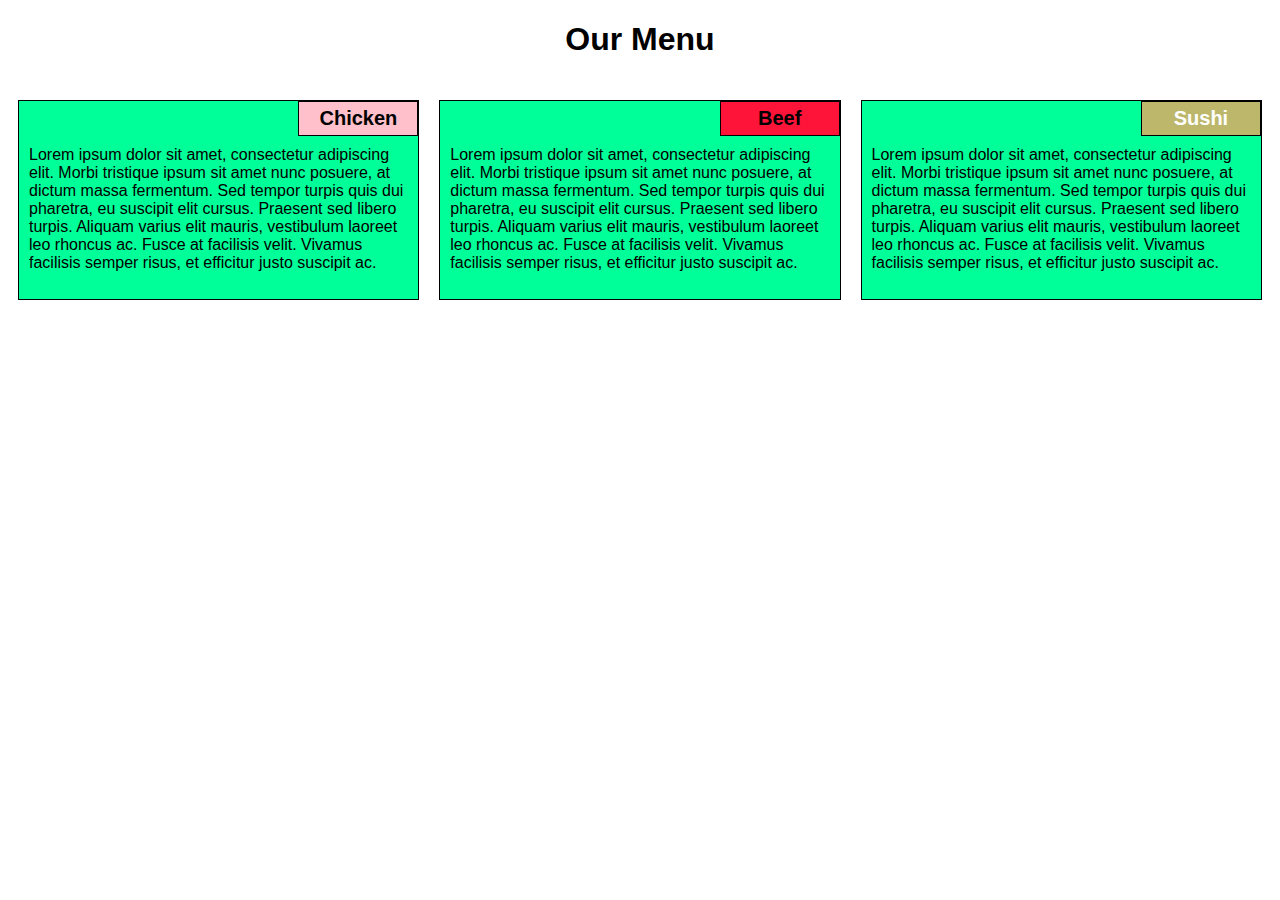
<file: module2/index.html>
<!DOCTYPE html>
<html>
  <head>
    <meta charset="utf-8" />

    <meta name="viewport" content="width=device-width, initial-scale=1" />

    <link rel="stylesheet" type="text/css" href="style.css" />
    <title>Module 2 Solution</title>
  </head>
  <body>
    <h1>Our Menu</h1>
    <div class="row">
      <div class="container col-lg-4 col-md-6 col-sm-12">
        <section>
          <div id="chicken">Chicken</div>
          <p>
            Lorem ipsum dolor sit amet, consectetur adipiscing elit. Morbi
            tristique ipsum sit amet nunc posuere, at dictum massa fermentum.
            Sed tempor turpis quis dui pharetra, eu suscipit elit cursus.
            Praesent sed libero turpis. Aliquam varius elit mauris, vestibulum
            laoreet leo rhoncus ac. Fusce at facilisis velit. Vivamus facilisis
            semper risus, et efficitur justo suscipit ac.
          </p>
        </section>
      </div>
      <div class="container col-lg-4 col-md-6 col-sm-12">
        <section>
          <div id="beef">Beef</div>
          <p>
            Lorem ipsum dolor sit amet, consectetur adipiscing elit. Morbi
            tristique ipsum sit amet nunc posuere, at dictum massa fermentum.
            Sed tempor turpis quis dui pharetra, eu suscipit elit cursus.
            Praesent sed libero turpis. Aliquam varius elit mauris, vestibulum
            laoreet leo rhoncus ac. Fusce at facilisis velit. Vivamus facilisis
            semper risus, et efficitur justo suscipit ac.
          </p>
        </section>
      </div>
      <div class="container col-lg-4 col-md-6 col-sm-12">
        <section>
          <div id="sushi">Sushi</div>
          <p>
            Lorem ipsum dolor sit amet, consectetur adipiscing elit. Morbi
            tristique ipsum sit amet nunc posuere, at dictum massa fermentum.
            Sed tempor turpis quis dui pharetra, eu suscipit elit cursus.
            Praesent sed libero turpis. Aliquam varius elit mauris, vestibulum
            laoreet leo rhoncus ac. Fusce at facilisis velit. Vivamus facilisis
            semper risus, et efficitur justo suscipit ac.
          </p>
        </section>
      </div>
    </div>
  </body>
</html>
</file>
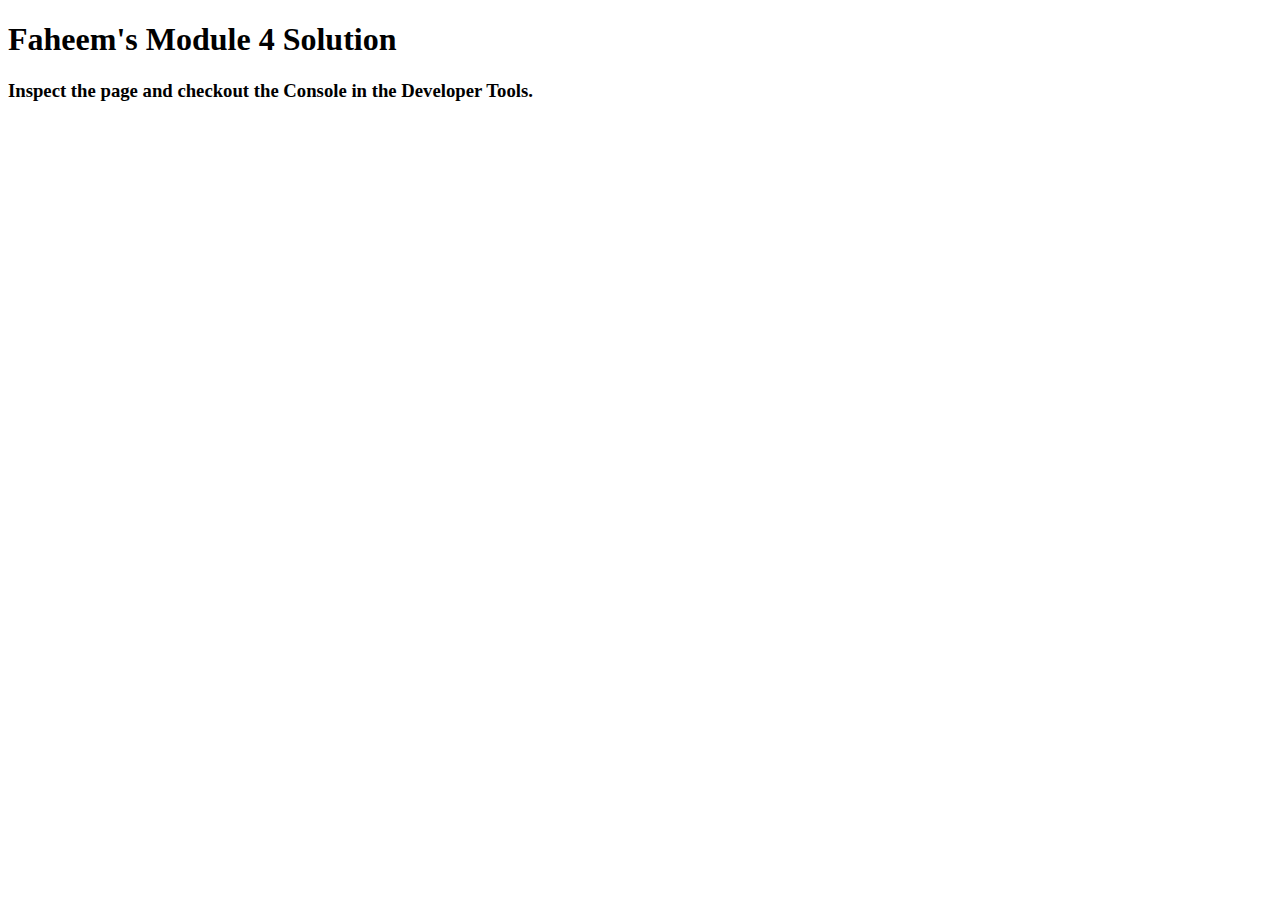
<file: module4/index.html>
<!DOCTYPE html>
<html>
<head>
  <meta charset="utf-8">
  <title>Module 4 Solution</title>
  <script>
    var names = []; // DO NOT REMOVE
  </script>
  <script src="SpeakHello.js"></script>
  <script src="SpeakGoodBye.js"></script>
  <script src="script.js"></script>
</head>
<body>
  <h1>Faheem's Module 4 Solution</h1>
  <h3>Inspect the page and checkout the Console in the Developer Tools.</h3>
</body>
</html>
</file>
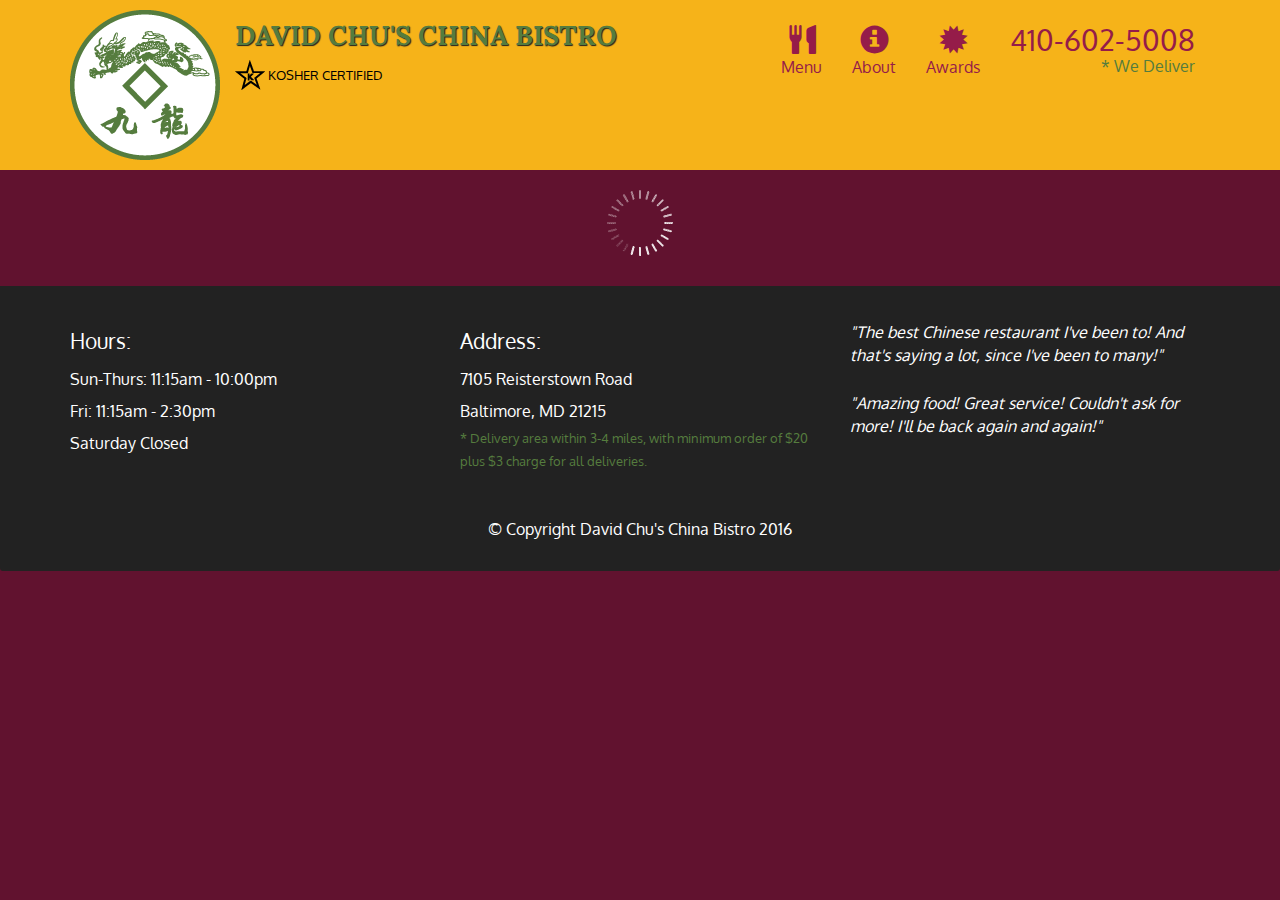
<file: module5/index.html>
<!doctype html>
<html lang="en">
  <head>
    <meta charset="utf-8">
    <meta http-equiv="X-UA-Compatible" content="IE=edge">
    <meta name="viewport" content="width=device-width, initial-scale=1">
    <title>David Chu's China Bistro</title>
    <link rel="stylesheet" href="css/bootstrap.min.css">
    <link rel="stylesheet" href="css/styles.css">
    <link href='https://fonts.googleapis.com/css?family=Oxygen:400,300,700' rel='stylesheet' type='text/css'>
    <link href='https://fonts.googleapis.com/css?family=Lora' rel='stylesheet' type='text/css'>
  </head>
<body>
  <header>
    <nav id="header-nav" class="navbar navbar-default">
      <div class="container">
        <div class="navbar-header">
          <a href="index.html" class="pull-left visible-md visible-lg">
            <div id="logo-img" alt="Logo image"></div>
          </a>

          <div class="navbar-brand">
            <a href="index.html"><h1>David Chu's China Bistro</h1></a>
            <p>
              <img src="images/star-k-logo.png" alt="Kosher certification">
              <span>Kosher Certified</span>
            </p>
          </div>

          <button id="navbarToggle" type="button" class="navbar-toggle collapsed" data-toggle="collapse" data-target="#collapsable-nav" aria-expanded="false">
            <span class="sr-only">Toggle navigation</span>
            <span class="icon-bar"></span>
            <span class="icon-bar"></span>
            <span class="icon-bar"></span>
          </button>
        </div>
        
        <div id="collapsable-nav" class="collapse navbar-collapse">
           <ul id="nav-list" class="nav navbar-nav navbar-right">
            <li id="navHomeButton" class="visible-xs active">
              <a href="index.html">
                <span class="glyphicon glyphicon-home"></span> Home</a>
            </li>
            <li id="navMenuButton">
              <a href="#" onclick="$dc.loadMenuCategories();">
                <span class="glyphicon glyphicon-cutlery"></span><br class="hidden-xs"> Menu</a>
            </li>
            <li>
              <a href="#">
                <span class="glyphicon glyphicon-info-sign"></span><br class="hidden-xs"> About</a>
            </li>
            <li>
              <a href="#">
                <span class="glyphicon glyphicon-certificate"></span><br class="hidden-xs"> Awards</a>
            </li>
            <li id="phone" class="hidden-xs">
              <a href="tel:410-602-5008">
                <span>410-602-5008</span></a><div>* We Deliver</div>
            </li>
          </ul><!-- #nav-list -->
        </div><!-- .collapse .navbar-collapse -->
      </div><!-- .container -->
    </nav><!-- #header-nav -->
  </header>

  <div id="call-btn" class="visible-xs">
    <a class="btn" href="tel:410-602-5008">
    <span class="glyphicon glyphicon-earphone"></span>
    410-602-5008
    </a>
  </div>
  <div id="xs-deliver" class="text-center visible-xs">* We Deliver</div>

  <div id="main-content" class="container"></div>

  <footer class="panel-footer">
    <div class="container">
      <div class="row">
        <section id="hours" class="col-sm-4">
          <span>Hours:</span><br>
          Sun-Thurs: 11:15am - 10:00pm<br>
          Fri: 11:15am - 2:30pm<br>
          Saturday Closed
          <hr class="visible-xs">
        </section>
        <section id="address" class="col-sm-4">
          <span>Address:</span><br>
          7105 Reisterstown Road<br>
          Baltimore, MD 21215
          <p>* Delivery area within 3-4 miles, with minimum order of $20 plus $3 charge for all deliveries.</p>
          <hr class="visible-xs">
        </section>
        <section id="testimonials" class="col-sm-4">
          <p>"The best Chinese restaurant I've been to! And that's saying a lot, since I've been to many!"</p>
          <p>"Amazing food! Great service! Couldn't ask for more! I'll be back again and again!"</p>
        </section>
      </div>
      <div class="text-center">&copy; Copyright David Chu's China Bistro 2016</div>
    </div>
  </footer>

  <!-- jQuery (Bootstrap JS plugins depend on it) -->
  <script src="js/jquery-2.1.4.min.js"></script>
  <script src="js/bootstrap.min.js"></script>
  <script src="js/ajax-utils.js"></script>
  <script src="js/script.js"></script>
</body>
</html>
</file>
<file: module2/style.css>
* {
  box-sizing: border-box;
}

h1 {
  text-align: center;
  font-family: sans-serif;
}

p {
  padding: 10px;
  margin: 0;
}

section {
  border: 1px solid black;
  background-color: #00ff99;
  width: 100%;
  height: 200px;
  font-family: Helvetica;
  color: black;
  position: relative;
  overflow: auto;
}
.container {
  border: none;
  margin-left: auto;
  margin-right: auto;
  margin-top: 10px;
  margin-bottom: 10px;
  padding: 10px;
}

#chicken {
  border: 1px solid black;
  width: 30%;
  text-align: center;
  margin-left: 70%;
  font-family: Georgia, sans-serif;
  font-weight: bold;
  font-size: 125%;
  margin-bottom: 0;
  margin-top: 0;
  padding: 5px;
  background-color: pink;
}

#beef {
  border: 1px solid black;
  width: 30%;
  margin-left: 70%;
  padding: 5px;
  text-align: center;
  font-family: Georgia, sans-serif;
  font-weight: bold;
  font-size: 125%;
  margin-bottom: 0;
  margin-top: 0;
  background-color: #ff1439;
}

#sushi {
  border: 1px solid black;
  text-align: center;
  width: 30%;
  margin-left: 70%;
  font-family: Georgia, sans-serif;
  font-weight: bold;
  font-size: 125%;
  margin-bottom: 0;
  margin-top: 0;
  background-color: darkkhaki;
  color: white;
  padding: 5px;
}

.row {
  width: 100%;
}

@media (min-width: 992px) {
  .col-lg-1,
  .col-lg-2,
  .col-lg-3,
  .col-lg-4,
  .col-lg-5,
  .col-lg-6,
  .col-lg-7,
  .col-lg-8,
  .col-lg-9,
  .col-lg-10,
  .col-lg-11,
  .col-lg-12 {
    float: left;
  }

  .col-lg-1 {
    width: 8.33%;
  }
  .col-lg-2 {
    width: 16.66%;
  }
  .col-lg-3 {
    width: 25%;
  }
  .col-lg-4 {
    width: 33.33%;
  }
  .col-lg-5 {
    width: 41.66%;
  }
  .col-lg-6 {
    width: 50%;
  }
  .col-lg-7 {
    width: 58.33%;
  }
  .col-lg-8 {
    width: 66.66%;
  }
  .col-lg-9 {
    width: 74.99%;
  }
  .col-lg-10 {
    width: 83.33%;
  }
  .col-lg-11 {
    width: 91.66%;
  }
  .col-lg-12 {
    width: 100%;
  }
}

/* Tablet view */

@media (min-width: 768px) and (max-width: 991px) {
  .col-md-1,
  .col-md-2,
  .col-md-3,
  .col-md-4,
  .col-md-5,
  .col-md-6,
  .col-md-7,
  .col-md-8,
  .col-md-9,
  .col-md-10,
  .col-md-11,
  .col-md-12 {
    float: left;
  }

  .col-md-1 {
    width: 8.33%;
  }
  .col-md-2 {
    width: 16.66%;
  }
  .col-md-3 {
    width: 25%;
  }
  .col-md-4 {
    width: 33.33%;
  }
  .col-md-5 {
    width: 41.66%;
  }
  .col-md-6 {
    width: 50%;
  }
  .col-md-7 {
    width: 58.33%;
  }
  .col-md-8 {
    width: 66.66%;
  }
  .col-md-9 {
    width: 74.99%;
  }
  .col-md-10 {
    width: 83.33%;
  }
  .col-md-11 {
    width: 91.66%;
  }
  .col-md-12 {
    width: 100%;
  }
}

/* Mobile view */

@media (max-width: 768px) {
  .col-sm-1,
  .col-sm-2,
  .col-sm-3,
  .col-sm-4,
  .col-sm-5,
  .col-sm-6,
  .col-sm-7,
  .col-sm-8,
  .col-sm-9,
  .col-sm-10,
  .col-sm-11,
  .col-sm-12 {
    float: left;
  }

  .col-sm-1 {
    width: 8.33%;
  }
  .col-sm-2 {
    width: 16.66%;
  }
  .col-sm-3 {
    width: 25%;
  }
  .col-sm-4 {
    width: 33.33%;
  }
  .col-sm-5 {
    width: 41.66%;
  }
  .col-sm-6 {
    width: 50%;
  }
  .col-sm-7 {
    width: 58.33%;
  }
  .col-sm-8 {
    width: 66.66%;
  }
  .col-sm-9 {
    width: 74.99%;
  }
  .col-sm-10 {
    width: 83.33%;
  }
  .col-sm-11 {
    width: 91.66%;
  }
  .col-sm-12 {
    width: 100%;
  }
}
</file>
<file: module5/css/styles.css>
body {
  font-size: 16px;
  color: #fff;
  background-color: #61122f;
  font-family: 'Oxygen', sans-serif;
}

/** HEADER **/
#header-nav {
  background-color: #f6b319;
  border-radius: 0;
  border: 0;
}

#logo-img {
  background: url('../images/restaurant-logo_large.png') no-repeat;
  width: 150px;
  height: 150px;
  margin: 10px 15px 10px 0;
}

.navbar-brand {
  padding-top: 25px;
}
.navbar-brand h1 { /* Restaurant name */
  font-family: 'Lora', serif;
  color: #557c3e;
  font-size: 1.5em;
  text-transform: uppercase;
  font-weight: bold;
  text-shadow: 1px 1px 1px #222;
  margin-top: 0;
  margin-bottom: 0;
  line-height: .75;
}
.navbar-brand a:hover, .navbar-brand a:focus {
  text-decoration: none;
}
.navbar-brand p { /* Kosher cert */
  color: #000;
  text-transform: uppercase;
  font-size: .7em;
  margin-top: 15px;
}
.navbar-brand p span { /* Star-K */
  vertical-align: middle;
}

#nav-list {
  margin-top: 10px;
}
#nav-list a {
  color: #951C49;
  text-align: center;
}
#nav-list a:hover {
  background: #E7E7E7;
}
#nav-list a span {
  font-size: 1.8em;
}

#phone {
  margin-top: 5px;
}
#phone a { /* Phone number */
  text-align: right;
  padding-bottom: 0;
}
#phone div { /* We Deliver */
  color: #557c3e;
  text-align: right;
  padding-right: 15px;
}

.navbar-header button.navbar-toggle, .navbar-header .icon-bar {
  border: 1px solid #61122f;
}
.navbar-header button.navbar-toggle {
  clear: both;
  margin-top: -30px;
}
/* END HEADER */

/* FOOTER */
.panel-footer {
  margin-top: 30px;
  padding-top: 35px;
  padding-bottom: 30px;
  background-color: #222;
  border-top: 0;
}
.panel-footer div.row {
  margin-bottom: 35px;
}
#hours, #address {
  line-height: 2;
}
#hours > span, #address > span {
  font-size: 1.3em;
}
#address p {
  color: #557c3e;
  font-size: .8em;
  line-height: 1.8;
}
#testimonials {
  font-style: italic;
}
#testimonials p:nth-child(2) {
  margin-top: 25px;
}
/* END FOOTER */



/* HOME PAGE */
.container .jumbotron {
  box-shadow: 0 0 50px #3F0C1F;
  border: 2px solid #3F0C1F;
}

#menu-tile, #specials-tile, #map-tile {
  height: 250px;
  width: 100%;
  margin-bottom: 15px;
  position: relative;
  border: 2px solid #3F0C1F;
  overflow: hidden;
}
#menu-tile:hover, #specials-tile:hover, #map-tile:hover {
  box-shadow: 0 1px 5px 1px #cccccc;
}
#menu-tile {
  background: url('../images/menu-tile.jpg') no-repeat;
  background-position: center;
}
#specials-tile {
  background: url('../images/specials-tile.jpg') no-repeat;
  background-position: center;
}
#menu-tile span, #specials-tile span, #map-tile span {
  position: absolute;
  bottom: 0;
  right: 0;
  width: 100%;
  text-align: center;
  font-size: 1.6em;
  text-transform: uppercase;
  background-color: #000;
  color: #fff;
  opacity: .8;
}
/* END HOME PAGE */

/* MENU CATEGORIES PAGE */
.category-tile { 
  position: relative;
  border: 2px solid #3F0C1F;
  overflow: hidden;
  width: 200px;
  height: 200px;
  margin: 0 auto 15px;
}
.category-tile span {
  position: absolute;
  bottom: 0;
  right: 0;
  width: 100%;
  text-align: center;
  font-size: 1.2em;
  text-transform: uppercase;
  background-color: #000;
  color: #fff;
  opacity: .8;
}
.category-tile:hover {
  box-shadow: 0 1px 5px 1px #cccccc;
}

#menu-categories-title + div {
  margin-bottom: 50px;
}
/* END MENU CATEGORIES PAGE */

/* SINGLE CATEGORY PAGE */
.menu-item-tile {
  margin-bottom: 25px;
}
.menu-item-tile hr {
  width: 80%;
}
.menu-item-tile .menu-item-price {
  font-size: 1.1em;
  text-align: right;
  margin-top: -15px;
  margin-right: -15px;
}
.menu-item-tile .menu-item-price span {
  font-size: .6em;
}
.menu-item-photo {
  position: relative;
  border: 2px solid #3F0C1F; 
  overflow: hidden;
  padding: 0;
  margin-right: -15px;
  margin-left: auto;
  margin-bottom: 20px;
  max-width: 250px;
}
.menu-item-photo div {
  position: absolute;
  bottom: 0;
  right: 0;
  width: 80px;
  background-color: #557c3e;
  text-align: center;
}
.menu-item-description {
  padding-right: 30px;
}
h3.menu-item-title {
  margin: 0 0 10px;
}
.menu-item-details {
  font-size: .9em;
  font-style: italic;
}
/* END SINGLE CATEGORY PAGE */


/********** Large devices only **********/
@media (min-width: 1200px) {
  .container .jumbotron {
    background: url('../images/jumbotron_1200.jpg') no-repeat;
    height: 675px;
  }
}

/********** Medium devices only **********/
@media (min-width: 992px) and (max-width: 1199px) {
  /* Header */
  #logo-img {
    background: url('../images/restaurant-logo_medium.png') no-repeat;
    width: 100px;
    height: 100px;
    margin: 5px 5px 5px 0;
  }
  /* End Header */

  /* Home Page */
  .container .jumbotron {
    background: url('../images/jumbotron_992.jpg') no-repeat;
    height: 558px;
  }
  /* End Home Page */
}

/********** Small devices only **********/
@media (min-width: 768px) and (max-width: 991px) {
  /* Home Page */
  .container .jumbotron {
    background: url('../images/jumbotron_768.jpg') no-repeat;
    height: 432px;
  }
  /* End Home Page */
}

/********** Extra small devices only **********/
@media (max-width: 767px) {
  /* Header */
  .navbar-brand {
    padding-top: 10px;
    height: 80px;
  }
  .navbar-brand h1 { /* Restaurant name */
    padding-top: 10px;
    font-size: 5vw; /* 1vw = 1% of viewport width */
  }
  .navbar-brand p { /* Kosher cert */
    font-size: .6em;
    margin-top: 12px;
  }
  .navbar-brand p img { /* Star-K */
    height: 20px;
  }

  #collapsable-nav a { /* Collapsed nav menu text */
    font-size: 1.2em;
  }
  #collapsable-nav a span { /* Collapsed nav menu glyph */
    font-size: 1em;
    margin-right: 5px;
  }

  #call-btn > a {
    font-size: 1.5em;
    display: block;
    margin: 0 20px;
    padding: 10px;
    border: 2px solid #fff;
    background-color: #f6b319;
    color: #951c49;
  }
  #xs-deliver {
    margin-top: 5px;
    font-size: .7em;
    letter-spacing: .1em;
    text-transform: uppercase;
  }
  /* End Header */

  /* Footer */
  .panel-footer section {
    margin-bottom: 30px;
    text-align: center;
  }
  .panel-footer section:nth-child(3) {
    margin-bottom: 0; /* margin already exists on the whole row */
  }
  .panel-footer section hr {
    width: 50%;
  }
  /* End Footer */

  /* Home Page */
  .container .jumbotron {
    margin-top: 30px;
    padding: 0;
  }
  #menu-tile, #specials-tile {
    width: 360px;
    margin: 0 auto 15px;
  }

  .menu-item-photo {
    margin-right: auto;
  }
  .menu-item-tile .menu-item-price {
    text-align: center;
  }
  .menu-item-description {
    text-align: center;;
  }
}


/********** Super extra small devices Only :-) (e.g., iPhone 4) **********/
@media (max-width: 479px) {
  /* Header */
  .navbar-brand h1 { /* Restaurant name */
    padding-top: 5px;
    font-size: 6vw;
  }
  /* End Header */
  
  /* Home page */
  #menu-tile, #specials-tile {
    width: 280px;
    margin: 0 auto 15px;
  }

  .col-xxs-12 {
    position: relative;
    min-height: 1px;
    padding-right: 15px;
    padding-left: 15px;
    float: left;
    width: 100%;
  }
}
</file>
